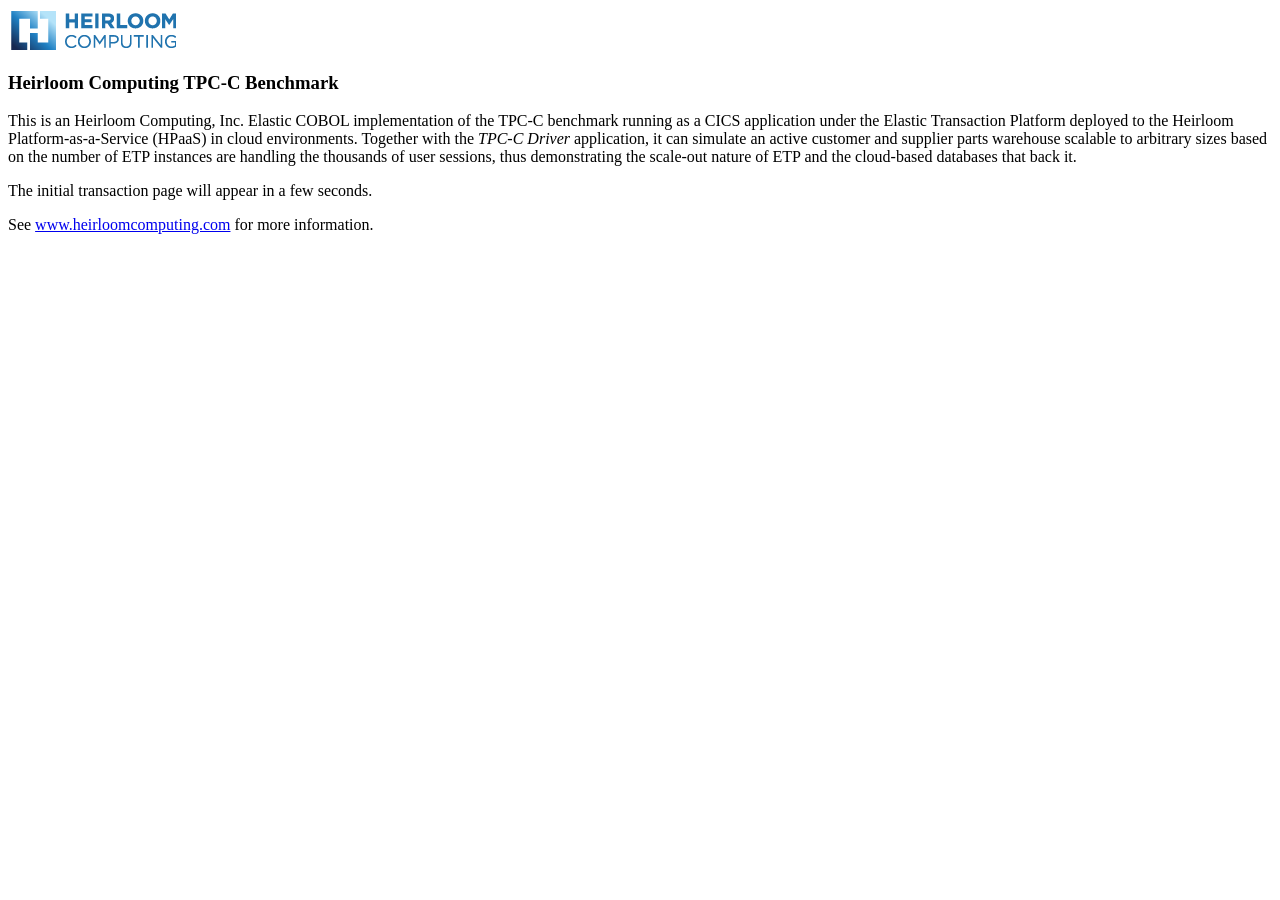
<file: src/main/webapp/index.html>
<html>
<head>
<title>Heirloom Computing TPC-C Benchmark</title>
<meta http-equiv="refresh" content="5;URL='servlet'" />
</head>
<body>
<table border="0" width="100%">
<tr><td><img src="heirloom.png"></td><td></td></tr>
</table>
<h3>Heirloom Computing TPC-C Benchmark</h3>
<p>
This is an Heirloom Computing, Inc. Elastic COBOL implementation 
of the TPC-C benchmark running as a CICS application under the
Elastic Transaction Platform deployed to the
Heirloom Platform-as-a-Service (HPaaS) in cloud environments.
Together with the <i>TPC-C Driver</i> application, it can simulate
an active customer and supplier parts warehouse scalable to arbitrary
sizes based on the number of ETP instances are handling the thousands
of user sessions, thus demonstrating the scale-out nature of ETP and
the cloud-based databases that back it.</p>
<p>The initial transaction page will appear in a few seconds.</p>
<p>
See <a href="http://www.heirloomcomputing.com">www.heirloomcomputing.com</a>
for more information.
</p>
</body>
</html>
</file>
